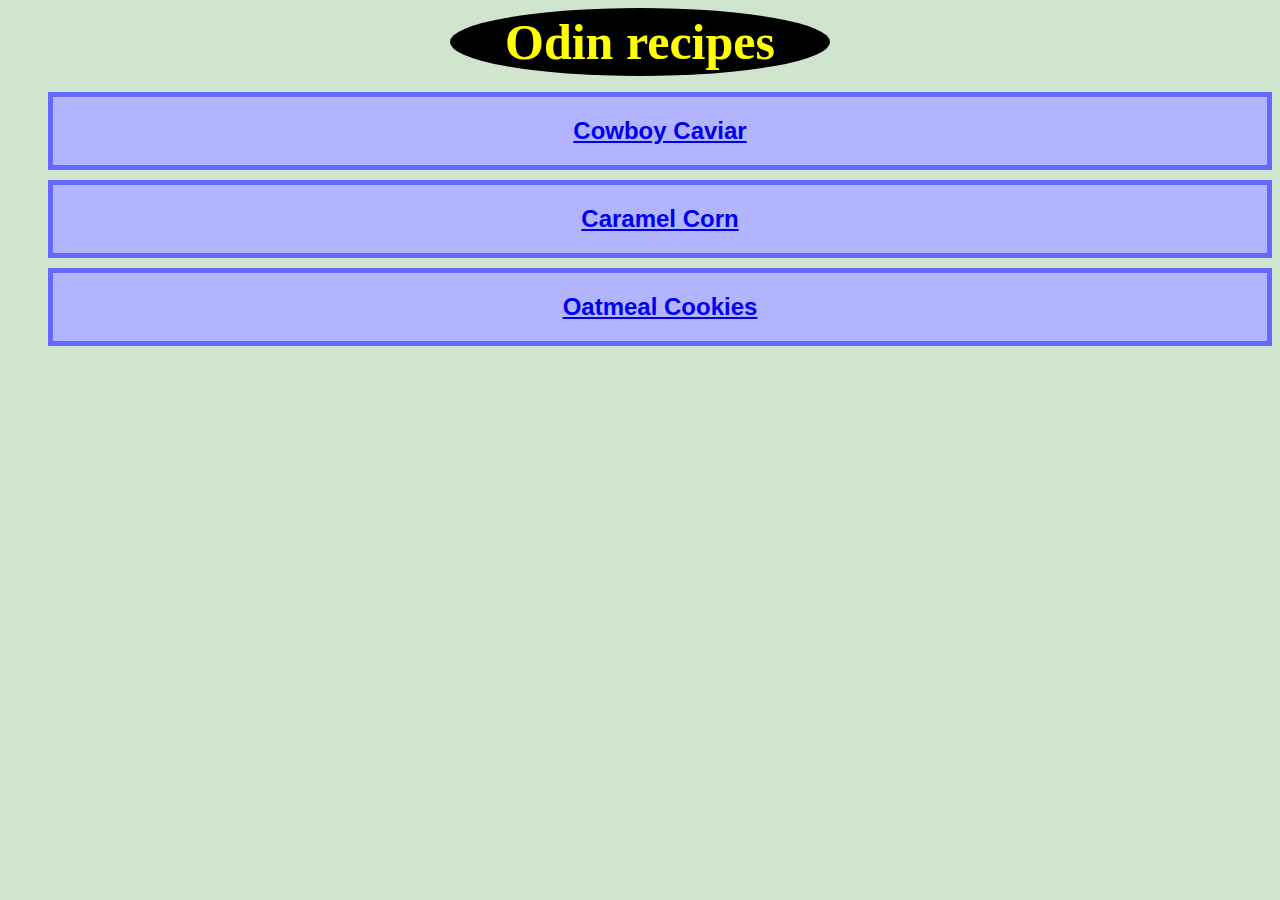
<file: index.html>
<!DOCTYPE html>
<html lang="en">

    <head>
        <title></title>
        <meta charset="utf-8">
        <link rel="stylesheet" href="style.css">
 
    </head>


    <body>
        <h1>Odin recipes</h1>

        <ul >

            <li><a href="recipes/cowboy-caviar.html">Cowboy Caviar</a></li>
            <li><a href="recipes/caramel-corn.html">Caramel Corn</a></li>
            <li><a href="recipes/oatmeal-cookies.html">Oatmeal Cookies</a></li>

        </ul>

    </body>

</html>
</file>
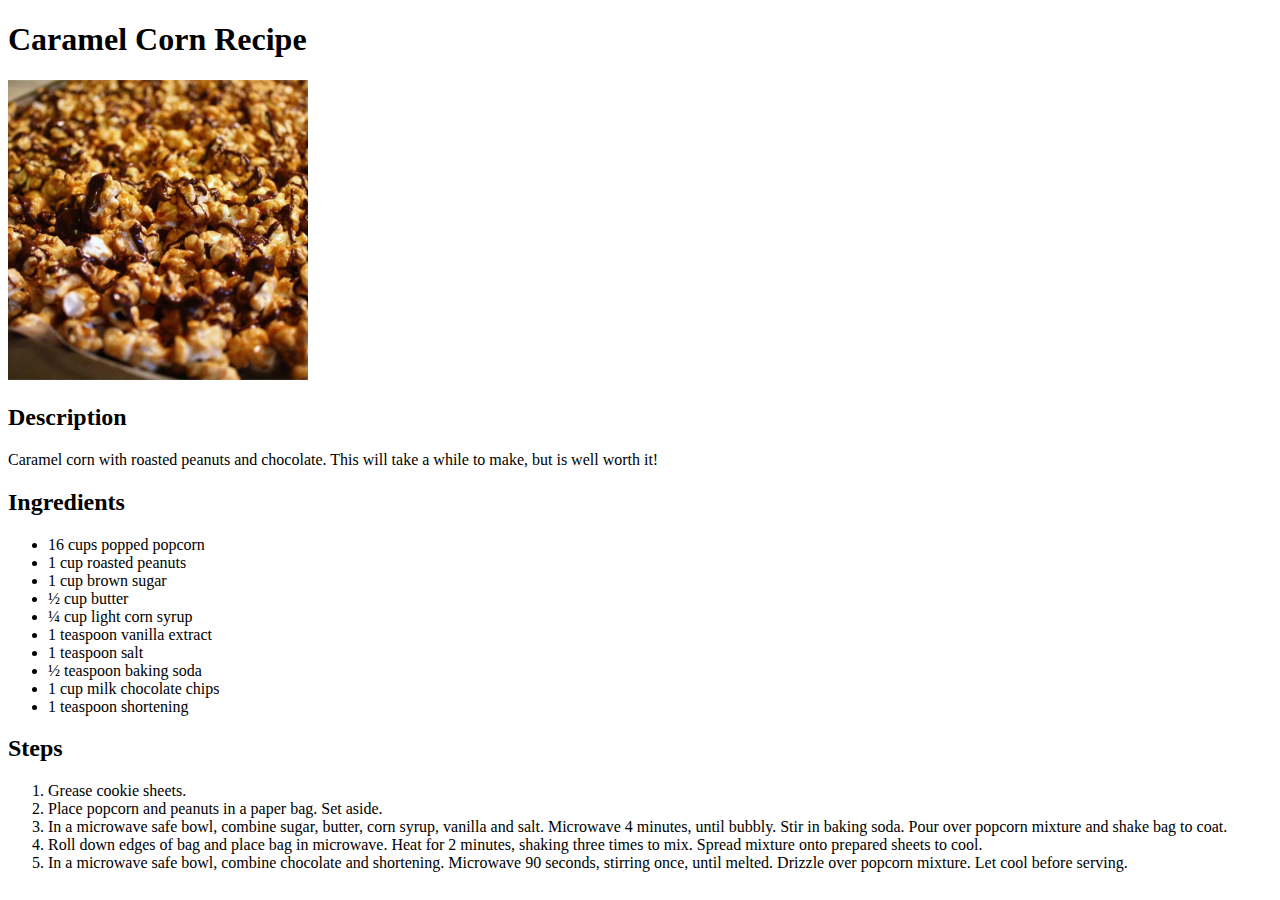
<file: recipes/caramel-corn.html>
<!DOCTYPE html>
<html lang="en">

    <head>
        <title>Caramel Corn</title>
        <meta charset="utf-8">
    </head>


    <body>
        <h1>Caramel Corn Recipe</h1>

        <img src="caramel-corn.png" width="300" alt="Caramel corn">

        <h2>Description</h2>
        
            <p>Caramel corn with roasted peanuts and chocolate. This will take a while to make, but is well worth it!</p>

        <h2>Ingredients</h2>

            <ul>
                <li>16 cups popped popcorn</li>

                <li>1 cup roasted peanuts</li>
                    
                <li>1 cup brown sugar</li>
                    
                <li>½ cup butter</li>
                    
                <li>¼ cup light corn syrup</li>
                    
                <li>1 teaspoon vanilla extract</li>
                    
                <li>1 teaspoon salt</li>
                    
                <li>½ teaspoon baking soda</li>
                    
                <li>1 cup milk chocolate chips</li>
                    
                <li>1 teaspoon shortening</li>
                
            </ul>

        <h2>Steps</h2>

            <ol>
                <li>Grease cookie sheets.</li>

                <li>Place popcorn and peanuts in a paper bag. Set aside.</li>

                <li>In a microwave safe bowl, combine sugar, butter, corn syrup, vanilla and salt. Microwave 4 minutes, until bubbly. Stir in baking soda. Pour over popcorn mixture and shake bag to coat.</li>

                <li>Roll down edges of bag and place bag in microwave. Heat for 2 minutes, shaking three times to mix. Spread mixture onto prepared sheets to cool.</li>

                <li>In a microwave safe bowl, combine chocolate and shortening. Microwave 90 seconds, stirring once, until melted. Drizzle over popcorn mixture. Let cool before serving.</li>

            </ol>
        
    </body>

</html>
</file>
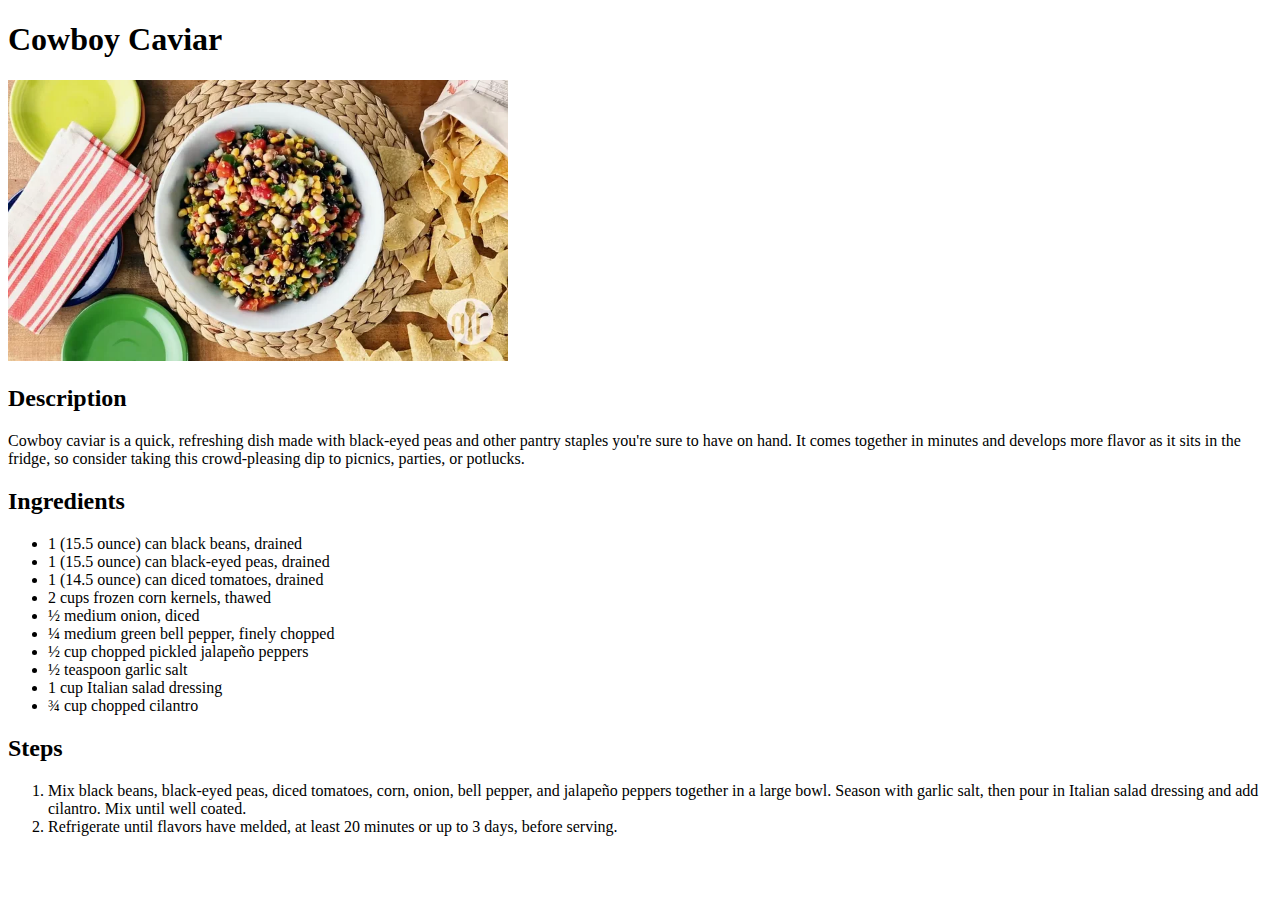
<file: recipes/cowboy-caviar.html>
<!DOCTYPE html>
<html lang="en">

    <head>
        <title>Cowboy Caviar</title>
        <meta charset="utf-8">
    </head>


    <body>
        <h1>Cowboy Caviar</h1>

        <img src="cowboy-caviar.png" width="500" alt="A mouthwater image of the dish">

        <h2>Description</h2>

        <p>Cowboy caviar is a quick, refreshing dish made with black-eyed peas and other pantry staples you're sure to have on hand. It comes together in minutes and develops more flavor as it sits in the fridge, so consider taking this crowd-pleasing dip to picnics, parties, or potlucks.</p>

        <h2>Ingredients</h2>

        <ul>

            <li>1 (15.5 ounce) can black beans, drained</li>

            <li>1 (15.5 ounce) can black-eyed peas, drained</li>
                
            <li>1 (14.5 ounce) can diced tomatoes, drained</li>
                
            <li>2 cups frozen corn kernels, thawed</li>
                
            <li>½ medium onion, diced</li>
                
            <li>¼ medium green bell pepper, finely chopped</li>
                
            <li>½ cup chopped pickled jalapeño peppers</li>
                
            <li>½ teaspoon garlic salt</li>
                
            <li>1 cup Italian salad dressing</li>
                
            <li>¾ cup chopped cilantro</li>

        </ul>

        <h2>Steps</h2>

        <ol>

            <li>Mix black beans, black-eyed peas, diced tomatoes, corn, onion, bell pepper, and jalapeño peppers together in a large bowl. Season with garlic salt, then pour in Italian salad dressing and add cilantro. Mix until well coated.</li>

            <li>Refrigerate until flavors have melded, at least 20 minutes or up to 3 days, before serving.</li>

        </ol>

    </body>

</html>
</file>
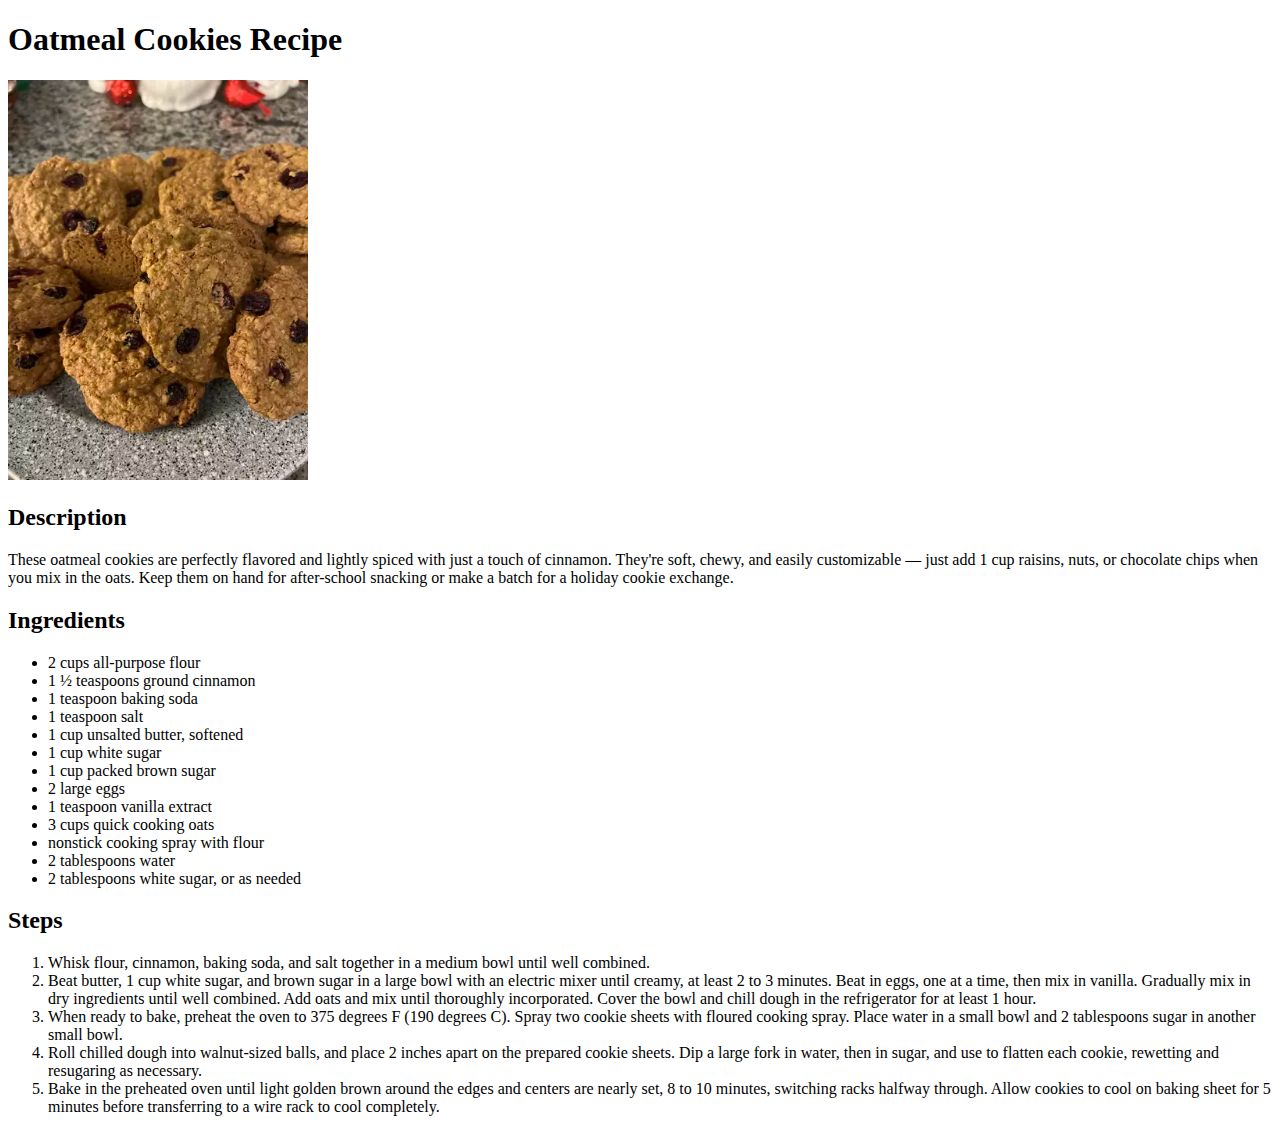
<file: recipes/oatmeal-cookies.html>
<!DOCTYPE html>
<html lang="en">

    <head>
        <title>Oatmeal Cookies</title>
        <meta charset="utf-8">
    </head>


    <body>
        <h1>Oatmeal Cookies Recipe</h1>

        <img src="oatmeal-cookies.png" alt="Image showing oatmeal cookies" width="300">

        <h2>Description</h2>

            <p>These oatmeal cookies are perfectly flavored and lightly spiced with just a touch of cinnamon. They're soft, chewy, and easily customizable — just add 1 cup raisins, nuts, or chocolate chips when you mix in the oats. Keep them on hand for after-school snacking or make a batch for a holiday cookie exchange.  </p>

        <h2>Ingredients</h2>

            <ul>

                <li>2 cups all-purpose flour</li>

                <li>1 ½ teaspoons ground cinnamon</li>
                    
                <li>1 teaspoon baking soda</li>
                    
                <li>1 teaspoon salt</li>
                    
                <li>1 cup unsalted butter, softened</li>
                    
                <li>1 cup white sugar</li>
                    
                <li>1 cup packed brown sugar</li>
                    
                <li>2 large eggs</li>
                    
                <li>1 teaspoon vanilla extract</li>
                    
                <li>3 cups quick cooking oats</li>
                    
                <li>nonstick cooking spray with flour</li>
                    
                <li>2 tablespoons water</li>
                    
                <li>2 tablespoons white sugar, or as needed</li>

            </ul>

        <h2>Steps</h2>

            <ol>

                <li>Whisk flour, cinnamon, baking soda, and salt together in a medium bowl until well combined.</li>

                <li>Beat butter, 1 cup white sugar, and brown sugar in a large bowl with an electric mixer until creamy, at least 2 to 3 minutes. Beat in eggs, one at a time, then mix in vanilla. Gradually mix in dry ingredients until well combined. Add oats and mix until thoroughly incorporated. Cover the bowl and chill dough in the refrigerator for at least 1 hour.</li>

                <li>When ready to bake, preheat the oven to 375 degrees F (190 degrees C). Spray two cookie sheets with floured cooking spray. Place water in a small bowl and 2 tablespoons sugar in another small bowl.</li>

                <li>Roll chilled dough into walnut-sized balls, and place 2 inches apart on the prepared cookie sheets. Dip a large fork in water, then in sugar, and use to flatten each cookie, rewetting and resugaring as necessary.</li>

                <li>Bake in the preheated oven until light golden brown around the edges and centers are nearly set, 8 to 10 minutes, switching racks halfway through. Allow cookies to cool on baking sheet for 5 minutes before transferring to a wire rack to cool completely.</li>
            </ol>
    </body>

</html>
</file>
<file: style.css>
body {
    background-color: hsl(111, 32%, 85%)

    ;
}

h1 {
    font-family:'Times New Roman', Times, serif;
    font-size: 50px;
    font-weight: bold;
    background-color: black;
    color: yellow;
    text-align: center;
    border-radius: 50%;
    display: block;
    margin: auto 35%;
    padding: 5px;

}

li {
    background-color: hsl(239, 100%, 85%)    ;
    color:purple;
    font-size: 24px;
    font-family: Verdana, Geneva, Tahoma, sans-serif;
    font-weight: bolder;
    text-align: center;
    padding: 20px 0px;
    margin-bottom: 10px;
    border: solid hsl(239, 100%, 70%) 5px;
    
}

ul{
    list-style-type: none;
}
</file>
